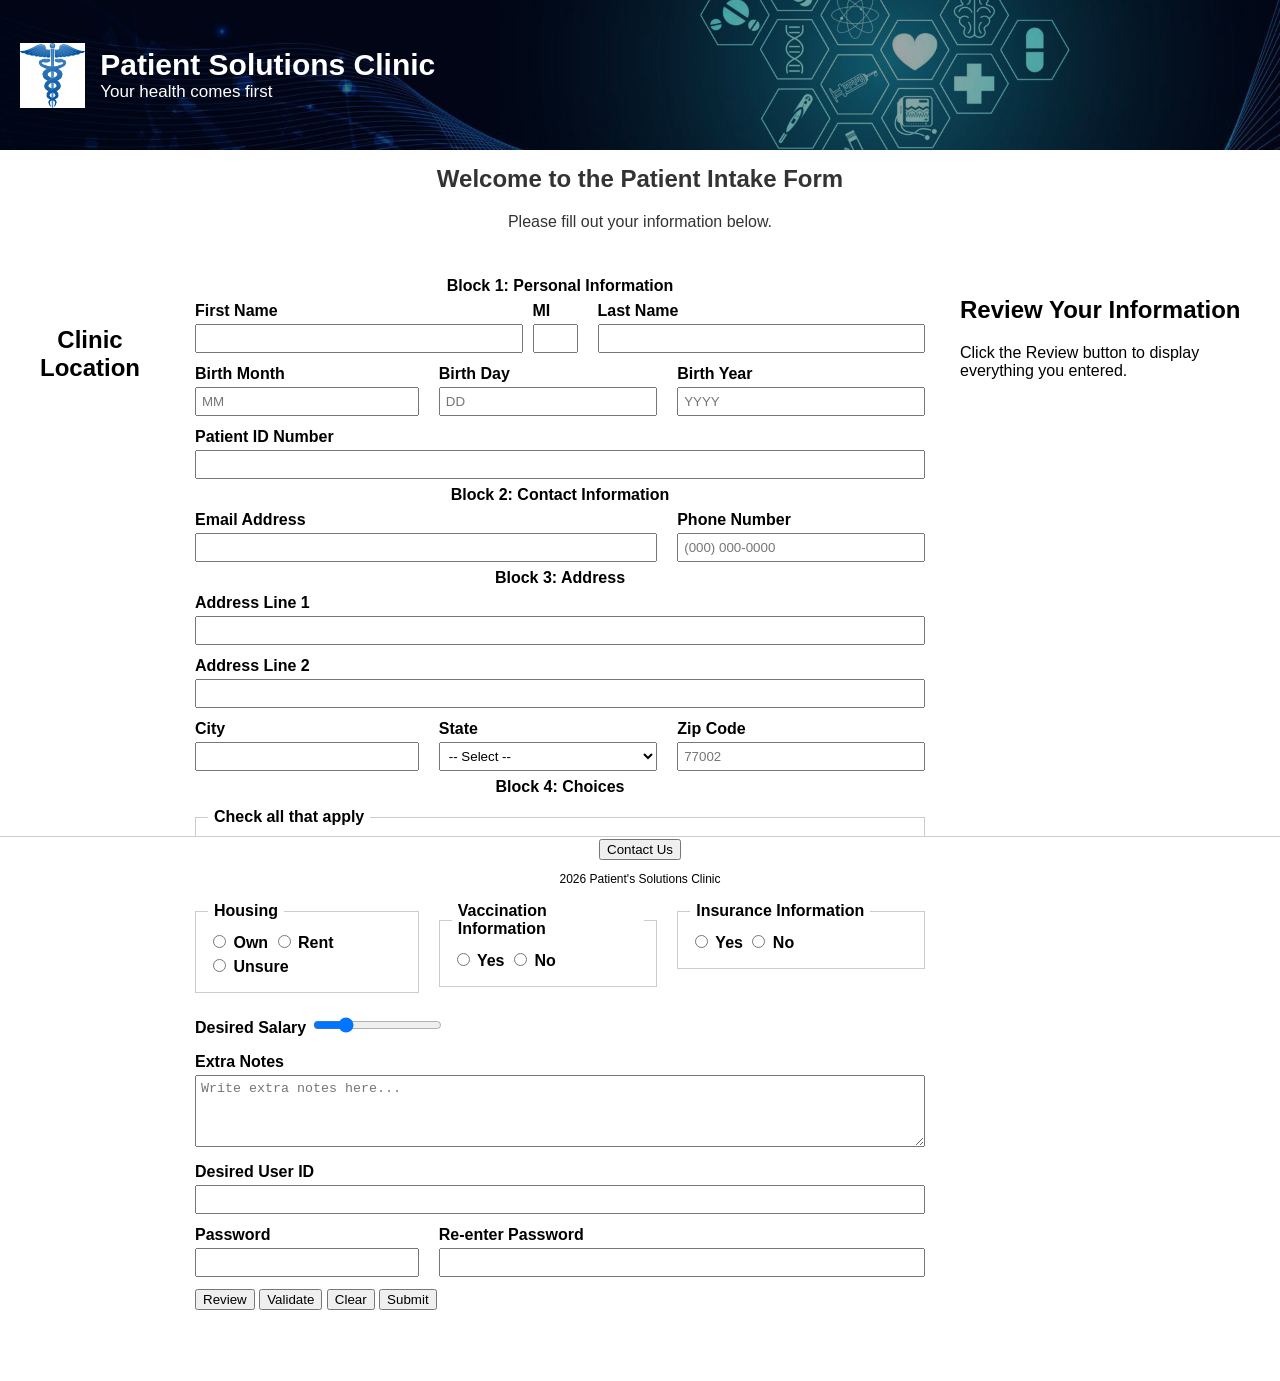
<file: index.html>
<!DOCTYPE html>
<html lang="en">
    
<head>
    <meta charset="UTF-8">
    <meta name="viewport" content="width=device-width, initial-scale=1.0">
    <!--
        Program name: registrationForm.html
        Author: Marco Viana Urrutia
        Date created: Feb/20/2026
        Date last edited: Apr/22/2026
        Version: 6.0
        Description: This is an intake form for new patients.
    -->
    <title>Patient Solutions Clinic</title>
    <link rel="icon" type="image/x-icon" href="Images/blue-med-symbol.jpg">
    <link rel="stylesheet" href="style.css">
    <script src="script.js" defer></script>
</head>

<body>
  <header>
    <div class="top">

        <!-- Background Overlay -->
        <div class="overlay"></div>

        <!-- Content inside header -->
        <div class="header-content">
            <img src="Images/blue-med-symbol.jpg" alt="Clinic Logo" class="logo">

            <div class="header-text">    
                <h1>Patient Solutions Clinic</h1>
                <p>Your health comes first</p>
            </div>
        </div>
    </div>
</header>

<!-- Main Section -->
<div class="middle">
    <h2>Welcome to the Patient Intake Form</h2>
    <p>Please fill out your information below.</p>
</div>

<main class="container">
    <section class="map-section">
    <h2>Clinic Location</h2>
    <iframe
        src="https://www.google.com/maps?q=University+of+Houston+Houston+TX&output=embed"
        width="100%"
        height="250"
        style="border:0;"
        loading="lazy">
    </iframe>
    </section>
    
    <section class="form-section">
        <form id="intakeForm" action="Information has been sent.html" method="get">
            <table>
                <tr>
    <section class="form-section">
  <form id="intakeForm" action="Information has been sent.html" method="get">
    <table>

      <tr>
        <th colspan="3">Block 1: Personal Information</th>
      </tr>

      <!-- NAME ROW -->
      <tr>
        <td colspan="3">
          <div class="name-row">

            <div class="name-field">
              <label for="firstName">First Name</label>
              <input
                id="firstName"
                name="firstName"
                type="text"
                maxlength="30"
                pattern="[A-Za-z'-]{1,30}"
                title="Enter your first name. Use 1 to 30 letters, apostrophes, or dashes only."
                required>
              <span class="error" id="firstNameError"></span>
            </div>

            <div class="mi-field">
              <label for="middleInitial">MI</label>
              <input
                id="middleInitial"
                name="middleInitial"
                type="text"
                class="mi"
                maxlength="1"
                pattern="[A-Za-z]?"
                title="Enter one letter for your middle initial, or leave it blank.">
              <span class="error" id="middleInitialError"></span>
            </div>

            <div class="name-field">
              <label for="lastName">Last Name</label>
              <input
                id="lastName"
                name="lastName"
                type="text"
                maxlength="30"
                pattern="[A-Za-z'-]{1,30}"
                title="Enter your last name. Use 1 to 30 letters, apostrophes, or dashes only."
                required>
              <span class="error" id="lastNameError"></span>
            </div>

          </div>
        </td>
      </tr>

      <!-- BIRTH DATE ROW -->
      <tr>
        <td>
          <label for="birthMonth">Birth Month</label>
          <input
            id="birthMonth"
            name="birthMonth"
            type="text"
            maxlength="2"
            pattern="^(0[1-9]|1[0-2])$"
            placeholder="MM"
            title="Enter the month using 2 digits, from 01 to 12."
            required>
          <span class="error" id="birthMonthError"></span>
        </td>

        <td>
          <label for="birthDay">Birth Day</label>
          <input
            id="birthDay"
            name="birthDay"
            type="text"
            maxlength="2"
            pattern="^(0[1-9]|[12][0-9]|3[01])$"
            placeholder="DD"
            title="Enter the day using 2 digits, from 01 to 31."
            required>
          <span class="error" id="birthDayError"></span>
        </td>

        <td>
          <label for="birthYear">Birth Year</label>
          <input
            id="birthYear"
            name="birthYear"
            type="text"
            maxlength="4"
            pattern="^[0-9]{4}$"
            placeholder="YYYY"
            title="Enter the year using 4 digits."
            required>
          <span class="error" id="birthYearError"></span>
        </td>
      </tr>

      <!-- PATIENT ID ROW -->
      <tr>
        <td colspan="3">
          <label for="patientId">Patient ID Number</label>
          <input
            id="patientId"
            name="patientId"
            type="password"
            pattern="^[0-9]{9}$"
            title="Enter a 9-digit patient ID number."
            required>
          <span class="error" id="patientIdError"></span>
        </td>
      </tr>

    <th colspan="3">Block 2: Contact Information</th>
</tr>

<tr>
    <td colspan="2">
        <label for="email">Email Address</label>
        <input
            id="email"
            name="email"
            type="email"
            pattern="^[a-zA-Z0-9._%+-]+@[a-z0-9.-]+\.[a-z]{2,}$"
            title="Enter email in the format name@domain.tld."
            required>
        <span class="error" id="emailError"></span>
    </td>

    <td>
        <label for="phone">Phone Number</label>
        <input
            id="phone"
            name="phone"
            type="tel"
            pattern="[0-9]{10}"
            placeholder="(000) 000-0000"
            title="Optional. Enter a 10-digit phone number.">
        <span class="error" id="phoneError"></span>
    </td>
</tr>

                   <tr>
    <th colspan="3">Block 3: Address</th>
</tr>

<tr>
    <td colspan="3">
        <label for="addr1">Address Line 1</label>
        <input
            id="addr1"
            name="addr1"
            type="text"
            minlength="2"
            maxlength="30"
            title="Required. Enter your address line 1 using 2 to 30 characters."
            required>
        <span class="error" id="addr1Error"></span>
    </td>
</tr>

<tr>
    <td colspan="3">
        <label for="addr2">Address Line 2</label>
        <input
            id="addr2"
            name="addr2"
            type="text"
            minlength="2"
            maxlength="30"
            title="Optional. If entered, use 2 to 30 characters.">
        <span class="error" id="addr2Error"></span>
    </td>
</tr>

<tr>
    <td>
        <label for="city">City</label>
        <input
            id="city"
            name="city"
            type="text"
            minlength="2"
            maxlength="30"
            pattern="[A-Za-z .'-]{2,30}"
            title="Enter your city using letters, spaces, apostrophes, or dashes (2–30 characters)."
            required>
        <span class="error" id="cityError"></span>
    </td>

    <td>
        <label for="state">State</label>
        <select id="state" name="state" title="Choose your state." required>
          <option value="">-- Select --</option>
        </select>
        <span class="error" id="stateError"></span>
    </td>

    <td>
        <label for="zip">Zip Code</label>
        <input
            id="zip"
            name="zip"
            type="text"
            maxlength="5"
            pattern="^[0-9]{5}$"
            placeholder="77002"
            title="Enter exactly 5 digits."
            required>
        <span class="error" id="zipError"></span>
    </td>
</tr>

          <tr>
    <th colspan="3">Block 4: Choices</th>
</tr>

<tr>
    <td colspan="3">
        <fieldset>
            <legend>Check all that apply</legend>
            <div class="inline-group">
                <label><input type="checkbox" name="history" value="Chicken Pox"> Chicken Pox</label>
                <label><input type="checkbox" name="history" value="Measles"> Measles</label>
                <label><input type="checkbox" name="history" value="Covid-19"> Covid-19</label>
                <label><input type="checkbox" name="history" value="Asthma"> Asthma</label>
                <label><input type="checkbox" name="history" value="Allergies"> Allergies</label>
            </div>
        </fieldset>
    </td>
</tr>

<tr>
    <td>
        <fieldset>
            <legend>Housing</legend>
            <label><input type="radio" name="housing" value="Own"> Own</label>
            <label><input type="radio" name="housing" value="Rent"> Rent</label>
            <label><input type="radio" name="housing" value="Unsure"> Unsure</label>
            <span class="error" id="housingError"></span>
        </fieldset>
    </td>

    <td>
        <fieldset>
            <legend>Vaccination Information</legend>
            <label><input type="radio" name="vaccinated" value="Yes"> Yes</label>
            <label><input type="radio" name="vaccinated" value="No"> No</label>
            <span class="error" id="vaccinatedError"></span>
        </fieldset>
    </td>

    <td>
        <fieldset>
            <legend>Insurance Information</legend>
            <label><input type="radio" name="insured" value="Yes"> Yes</label>
            <label><input type="radio" name="insured" value="No"> No</label>
            <span class="error" id="insuredError"></span>
        </fieldset>
    </td>
</tr>

<tr>
    <td colspan="3">
        <label for="salaryRange">Desired Salary</label>
        <input
            type="range"
            id="salaryRange"
            name="salaryRange"
            min="20000"
            max="200000"
            step="5000"
            value="60000"
            title="Move the slider to choose your desired salary.">
        <span id="salaryOutput"></span>
        <span class="error" id="salaryRangeError"></span>
    </td>
</tr>

<tr>
    <td colspan="3">
        <label for="notes">Extra Notes</label>
        <textarea
            id="notes"
            name="notes"
            rows="4"
            placeholder="Write extra notes here..."
            title="This box is optional. You can type extra information here."></textarea>
        <span class="error" id="notesError"></span>
    </td>
</tr>

<tr>
    <td colspan="3">
        <label for="userId">Desired User ID</label>
        <input
            id="userId"
            name="userId"
            type="text"
            pattern="^[A-Za-z][A-Za-z0-9_-]{4,19}$"
            title="Use 5 to 20 characters. Start with a letter. Use letters, numbers, underscores, or dashes only."
            required>
        <span class="error" id="userIdError"></span>
    </td>
</tr>

<tr>
    <td>
        <label for="password">Password</label>
        <input
            id="password"
            name="password"
            type="password"
            pattern="^(?=.*[a-z])(?=.*[A-Z])(?=.*[0-9]).{8,30}$"
            title="Password must be 8 to 30 characters and include at least one uppercase letter, one lowercase letter, and one number."
            required>
        <span class="error" id="passwordError"></span>
    </td>

    <td colspan="2">
        <label for="password2">Re-enter Password</label>
        <input
            id="password2"
            name="password2"
            type="password"
            title="Type the same password again."
            required>
        <span class="error" id="password2Error"></span>
    </td>
</tr>

<tr>
    <td colspan="3">
        <div class="actions">
            <button type="button" id="reviewBtn">Review</button>
            <button type="button" id="validateBtn">Validate</button>
            <button type="reset">Clear</button>
            <button type="submit" id="submitBtn">Submit</button>
        </div>
    </td>
</tr>
</table>

</form>
        </section>

        <section class="review-section">
            <h2>Review Your Information</h2>
            <p>Click the Review button to display everything you entered.</p>
            <div id="reviewContent"></div>
        </section>
    </main>
    <!-- Footer -->
    <footer>
    <div class="bottom">
        <div>
            <button type="button" onclick="alert('Phone Number: (555) 123-4567')">Contact Us</button>
        </div>
            <p class="hint">2026 Patient's Solutions Clinic</p>
        </div>
    </footer>
</body>
</html>
</file>
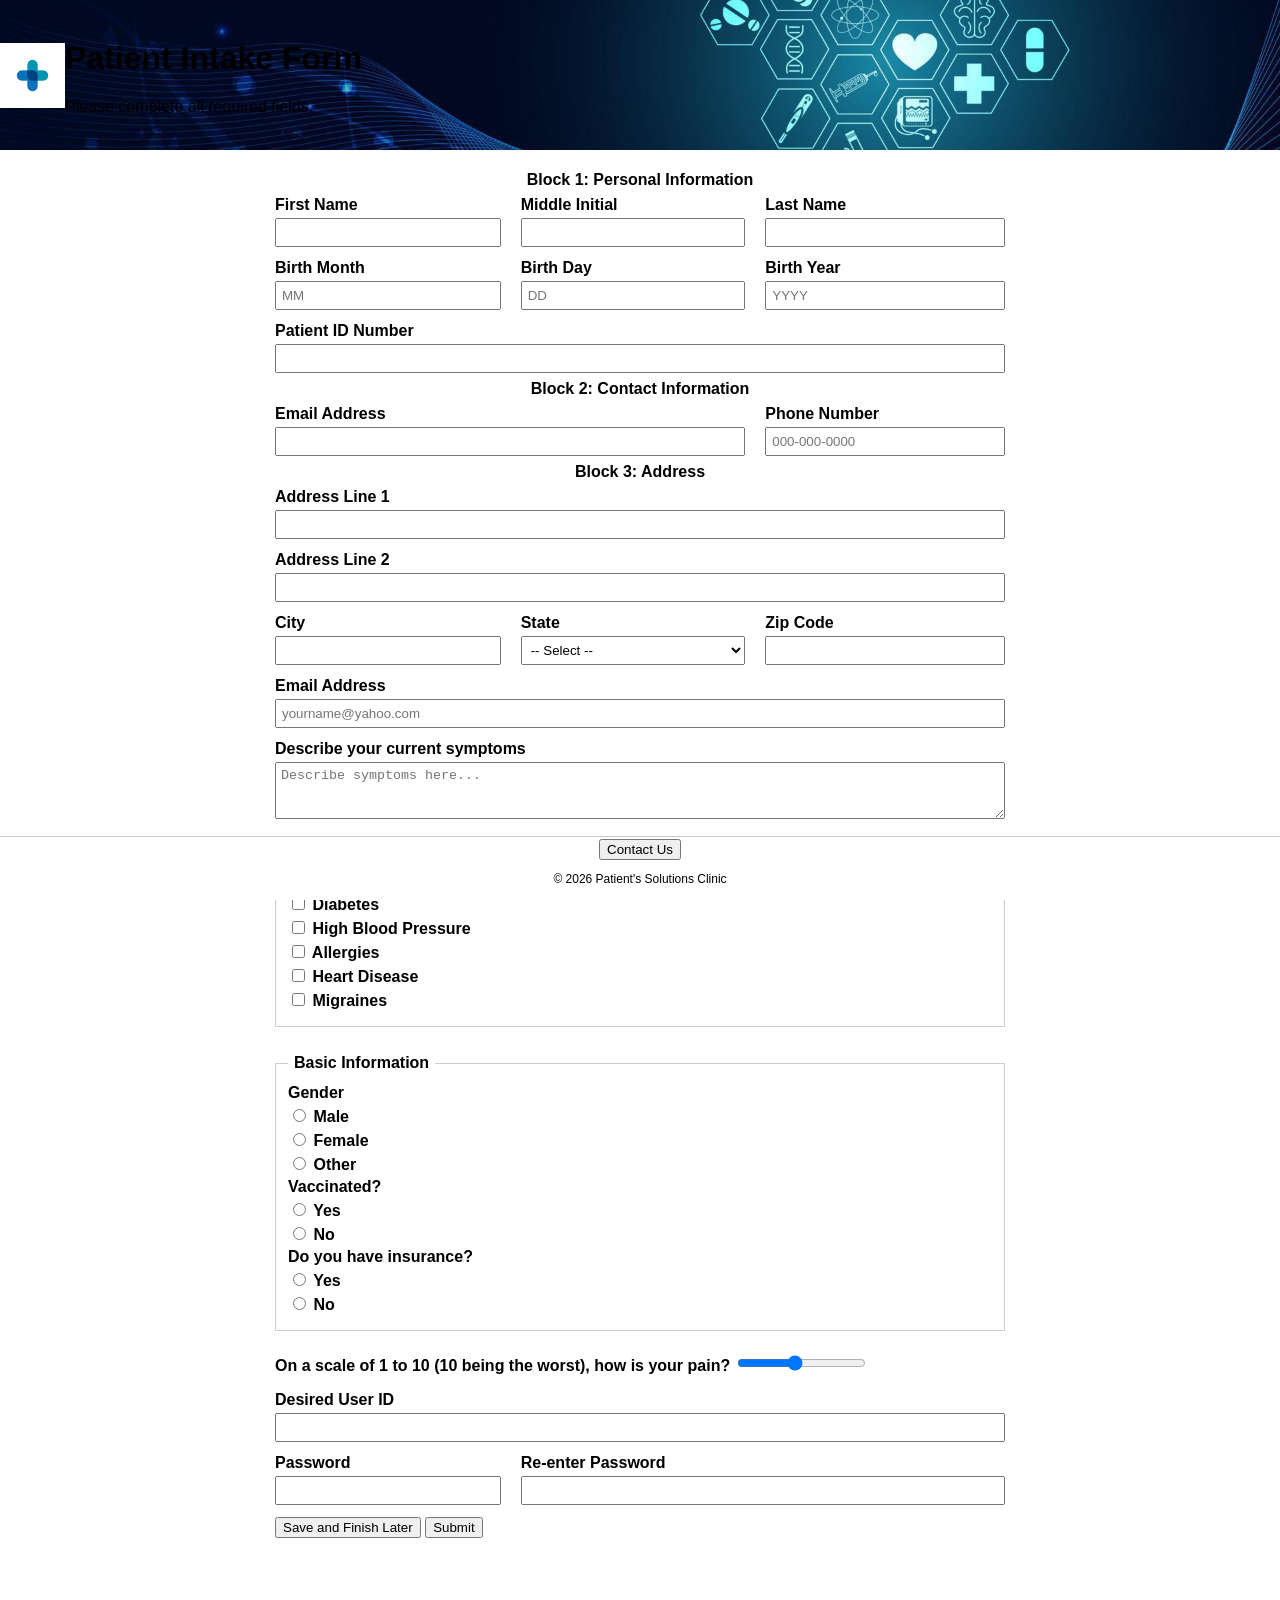
<file: blibli.html>
<!DOCTYPE html>
<html lang="en">
<head>
    <meta charset="UTF-8">
    <meta name="viewport" content="width=device-width, initial-scale=1.0">
    <!--CSS-->
    <link rel="stylesheet" href="style.css">
   
    <!--"Program name: registrationForm.html
        Author: Marco Viana Urrutia
        Date created: Feb/20/2026 
        Date last edited: The date you submitted it
        Version: 3.0
        Description: This is an intake form for new patients-->
     <title>Patient Solutions Clinic</title>
    <link rel="stylesheet" href="style.css">
    <script src="script.js" defer></script>
</head>
<body>
    <header>
        <div class="top">
            <img src="/Images/Healtcare Logo.png" alt="Clinic Logo" class="logo">
            <div>
                <h1>Patient Intake Form</h1>
                <p>Please complete all required fields.</p>
            </div>
        </div>
    </header>

    <main class="container">
        <section class="form-section">
            <form id="patientForm" action="Information has been sent.html" method="get">
                <table>
                    <tr>
                        <th colspan="3">Block 1: Personal Information</th>
                    </tr>

                    <tr>
                        <td>
                            <label for="firstName">First Name</label>
                            <input
                                id="firstName"
                                name="firstName"
                                type="text"
                                maxlength="30"
                                pattern=".{1,30}"
                                title="Enter your first name. It must be between 1 and 30 characters."
                                required>
                            <span class="error" id="firstNameError"></span>
                        </td>

                        <td>
                            <label for="middleInitial">Middle Initial</label>
                            <input
                                id="middleInitial"
                                name="middleInitial"
                                type="text"
                                maxlength="1"
                                pattern="[A-Za-z]?"
                                title="Enter one letter for your middle initial, or leave it blank.">
                            <span class="error" id="middleInitialError"></span>
                        </td>

                        <td>
                            <label for="lastName">Last Name</label>
                            <input
                                id="lastName"
                                name="lastName"
                                type="text"
                                maxlength="30"
                                pattern=".{1,30}"
                                title="Enter your last name. It must be between 1 and 30 characters."
                                required>
                            <span class="error" id="lastNameError"></span>
                        </td>
                    </tr>

                    <tr>
                        <td>
                            <label for="birthMonth">Birth Month</label>
                            <input
                                id="birthMonth"
                                name="birthMonth"
                                type="text"
                                maxlength="2"
                                pattern="0[1-9]|1[0-2]"
                                placeholder="MM"
                                title="Enter the month using 2 digits, from 01 to 12."
                                required>
                            <span class="error" id="birthMonthError"></span>
                        </td>

                        <td>
                            <label for="birthDay">Birth Day</label>
                            <input
                                id="birthDay"
                                name="birthDay"
                                type="text"
                                maxlength="2"
                                pattern="0[1-9]|[12][0-9]|3[01]"
                                placeholder="DD"
                                title="Enter the day using 2 digits, from 01 to 31."
                                required>
                            <span class="error" id="birthDayError"></span>
                        </td>

                        <td>
                            <label for="birthYear">Birth Year</label>
                            <input
                                id="birthYear"
                                name="birthYear"
                                type="text"
                                maxlength="4"
                                pattern="[0-9]{4}"
                                placeholder="YYYY"
                                title="Enter the year using 4 digits."
                                required>
                            <span class="error" id="birthYearError"></span>
                        </td>
                    </tr>

                    <tr>
                        <td colspan="3">
                            <label for="patientId">Patient ID Number</label>
                            <input
                                id="patientId"
                                name="patientId"
                                type="password"
                                pattern="[0-9]{4,12}"
                                title="Enter a patient ID number using 4 to 12 digits."
                                required>
                            <span class="error" id="patientIdError"></span>
                        </td>
                    </tr>

                    <tr>
                        <th colspan="3">Block 2: Contact Information</th>
                    </tr>

                    <tr>
                        <td colspan="2">
                            <label for="email">Email Address</label>
                            <input
                                id="email"
                                name="email"
                                type="email"
                                title="Enter your email address."
                                required>
                            <span class="error" id="emailError"></span>
                        </td>

                        <td>
                            <label for="phone">Phone Number</label>
                            <input
                                id="phone"
                                name="phone"
                                type="tel"
                                pattern="[0-9]{3}-[0-9]{3}-[0-9]{4}"
                                placeholder="000-000-0000"
                                title="Enter your phone number in the format 000-000-0000."
                                required>
                            <span class="error" id="phoneError"></span>
                        </td>
                    </tr>

                    <tr>
                        <th colspan="3">Block 3: Address</th>
                    </tr>

                    <tr>
                        <td colspan="3">
                            <label for="addr1">Address Line 1</label>
                            <input
                                id="addr1"
                                name="addr1"
                                type="text"
                                minlength="2"
                                maxlength="30"
                                title="Enter your address line 1. Use 2 to 30 characters."
                                required>
                            <span class="error" id="addr1Error"></span>
                        </td>
                    </tr>

                    <tr>
                        <td colspan="3">
                            <label for="addr2">Address Line 2</label>
                            <input
                                id="addr2"
                                name="addr2"
                                type="text"
                                minlength="2"
                                maxlength="30"
                                title="Optional. If entered, use 2 to 30 characters.">
                            <span class="error" id="addr2Error"></span>
                        </td>
                    </tr>

                    <tr>
                        <td>
                            <label for="city">City</label>
                            <input
                                id="city"
                                name="city"
                                type="text"
                                minlength="2"
                                maxlength="30"
                                title="Enter your city. Use 2 to 30 characters."
                                required>
                            <span class="error" id="cityError"></span>
                        </td>

          <td>
            <label for="state">State</label>
            <select id="state" name="state" required>
              <option value="">-- Select --</option>
              <option value="AL">Alabama</option>
              <option value="AK">Alaska</option>
              <option value="AZ">Arizona</option>
              <option value="AR">Arkansas</option>
              <option value="CA">California</option>
              <option value="CO">Colorado</option>
              <option value="CT">Connecticut</option>
              <option value="DE">Delaware</option>
              <option value="DC">District of Columbia</option>
              <option value="FL">Florida</option>
              <option value="GA">Georgia</option>
              <option value="HI">Hawaii</option>
              <option value="ID">Idaho</option>
              <option value="IL">Illinois</option>
              <option value="IN">Indiana</option>
              <option value="IA">Iowa</option>
              <option value="KS">Kansas</option>
              <option value="KY">Kentucky</option>
              <option value="LA">Louisiana</option>
              <option value="ME">Maine</option>
              <option value="MD">Maryland</option>
              <option value="MA">Massachusetts</option>
              <option value="MI">Michigan</option>
              <option value="MN">Minnesota</option>
              <option value="MS">Mississippi</option>
              <option value="MO">Missouri</option>
              <option value="MT">Montana</option>
              <option value="NE">Nebraska</option>
              <option value="NV">Nevada</option>
              <option value="NH">New Hampshire</option>
              <option value="NJ">New Jersey</option>
              <option value="NM">New Mexico</option>
              <option value="NY">New York</option>
              <option value="NC">North Carolina</option>
              <option value="ND">North Dakota</option>
              <option value="OH">Ohio</option>
              <option value="OK">Oklahoma</option>
              <option value="OR">Oregon</option>
              <option value="PA">Pennsylvania</option>
              <option value="RI">Rhode Island</option>
              <option value="SC">South Carolina</option>
              <option value="SD">South Dakota</option>
              <option value="TN">Tennessee</option>
              <option value="TX">Texas</option>
              <option value="UT">Utah</option>
              <option value="VT">Vermont</option>
              <option value="VA">Virginia</option>
              <option value="WA">Washington</option>
              <option value="WV">West Virginia</option>
              <option value="WI">Wisconsin</option>
              <option value="WY">Wyoming</option>
              <option value="PR">Puerto Rico</option>
            </select>
          </td>

          <td>
            <label for="zip">Zip Code</label>
            <input
              id="zip"
              name="zip"
              type="text"
              minlength="5"
              maxlength="10"/>
          </td>
        </tr>

        <tr>
          <td colspan="3">
            <label for="email">Email Address</label>
            <input id="email" name="email" type="email" placeholder="yourname@yahoo.com" required />
          </td>
        </tr>

        <tr>
          <td colspan="3">
            <label for="symptoms">Describe your current symptoms</label>
            <textarea id="symptoms" name="symptoms" rows="3" cols="50" placeholder="Describe symptoms here..." required></textarea>
          </td>
        </tr>

        <tr>
          <td colspan="3">
            <fieldset>
              <legend>Select all that apply</legend>

              <div class="inline-group">
                <div>
                  <label><input type="checkbox" name="history" value="asthma" /> Asthma</label><br />
                  <label><input type="checkbox" name="history" value="diabetes" /> Diabetes</label><br />
                  <label><input type="checkbox" name="history" value="hypertension" /> High Blood Pressure</label>
                </div>
                <div>
                  <label><input type="checkbox" name="history" value="allergies" /> Allergies</label><br />
                  <label><input type="checkbox" name="history" value="heart_disease" /> Heart Disease</label><br />
                  <label><input type="checkbox" name="history" value="migraine" /> Migraines</label>
                </div>
              </div>
            </fieldset>
          </td>
        </tr>

        <tr>
          <td colspan="3">
            <fieldset>
              <legend>Basic Information</legend>

              <div class="inline-group">
                <div>
                  <label>Gender</label><br />
                  <label><input type="radio" name="gender" value="male" required /> Male</label><br />
                  <label><input type="radio" name="gender" value="female" /> Female</label><br />
                  <label><input type="radio" name="gender" value="other" /> Other</label>
                </div>

                <div>
                  <label>Vaccinated?</label><br />
                  <label><input type="radio" name="vaccinated" value="yes" required /> Yes</label><br />
                  <label><input type="radio" name="vaccinated" value="no" /> No</label>
                </div>

                <div>
                  <label>Do you have insurance?</label><br />
                  <label><input type="radio" name="insured" value="yes" required /> Yes</label><br />
                  <label><input type="radio" name="insured" value="no" /> No</label>
                </div>
              </div>
            </fieldset>
          </td>
        </tr>

        <tr>
          <td colspan="3">
            <label for="healthScale">On a scale of 1 to 10 (10 being the worst), how is your pain?</label>
            <input id="healthScale" name="healthScale" type="range" min="1" max="10" value="5" />
          </td>
        </tr>

        <tr>
          <td colspan="3">
            <label for="userId">Desired User ID</label>
            <input id="userId" name="userId" type="text" maxlength="20" required />
          </td>
        </tr>

        <tr>
          <td>
            <label for="password">Password</label>
            <input id="password" name="password" type="password" required />
          </td>
          <td colspan="2">
            <label for="password2">Re-enter Password</label>
            <input id="password2" name="password2" type="password" required />
          </td>
        </tr>

        <tr>
          <td colspan="3">
            <div class="actions">
              <button type="save" onclick="alert('Information have been saved')">Save and Finish Later</button>
              <button type="submit" onclick="alert('Thank you for submiting your information')">Submit</button>
            </div>
          </td>
        </tr>
      </table>
    </form>
  </div>
  <!-- Footer -->
<footer>
  <div class="bottom">
    <div>
      <button type="button" onclick="alert('Phone Number: (555) 123-4567')">Contact Us</button>
    </div>
    <p class="hint">&copy; 2026 Patient's Solutions Clinic</p>
  </div>
  </footer>
</body> 
</html>
</file>
<file: style.css>
/* GENERAL */
body {
  font-family: Arial, sans-serif;
  margin: 0;
  padding: 0 0 45px 0;
}

/* HEADER */
.top {
  position: sticky;
  top: 0;
  z-index: 1000;

  height: 150px;

  background-image: url("Images/background.jpg");
  background-size: cover;
  background-position: center;
  background-repeat: no-repeat;

  display: flex;
  align-items: center;
}

/* DARK OVERLAY */
.overlay {
  position: absolute;
  inset: 0;
  background: rgba(0, 0, 0, 0.35);
  z-index: 1;
}

/* HEADER CONTENT */
.header-content {
  position: relative;
  z-index: 2;

  display: flex;
  align-items: center;
  gap: 15px;

  width: 100%;
  padding: 0 20px;
}

/* LOGO */
.logo {
  height: 65px;
  width: auto;
}

/* HEADER TEXT */
.header-text {
  color: white;
}

.header-text h1 {
  margin: 0;
  font-size: 30px;
}

.header-text p {
  margin: 0;
  font-size: 17px;
}

/* INTRO SECTION */
.middle {
  text-align: center;
  color: #333;
  margin: 0;
  padding: 15px 30px 5px;
}

.middle h2 {
  margin: 0 0 18px;
}

.middle p {
  margin: 20px 0;
}

/* FORM AREA */
.container {
  display: flex;
  justify-content: center;
  align-items: flex-start;
  gap: 25px;

  width: fit-content;
  max-width: 100%;
  margin: 0 auto;
  padding: 20px;
}

/* FORM */
.form-section {
  width: 750px;
}

/* REVIEW BOX */
.review-section {
  width: 300px;
  flex-shrink: 0;
}

/* TABLE */
table {
  width: 100%;
  border-collapse: collapse;
  margin-top: 0;
}

td {
  padding: 6px 10px;
  vertical-align: top;
}

label {
  display: inline-block;
  margin-bottom: 4px;
  font-weight: 600;
}

/* INPUTS */
input[type="text"],
input[type="email"],
input[type="password"],
input[type="tel"],
select,
textarea {
  width: 100%;
  padding: 5px;
  box-sizing: border-box;
}

/* NAME ROW */
.name-row {
  display: flex;
  align-items: flex-end;
  gap: 10px;
}

.name-field {
  flex: 1;
}

.mi-field {
  flex: 0 0 55px;
}

input.mi {
  width: 45px;
  text-align: center;
}

/* FIELDSET */
fieldset {
  border: 1px solid #ccc;
  margin: 5px 0 10px;
  padding: 12px;
}

legend {
  padding: 0 6px;
  font-weight: 700;
}

/* FOOTER */
footer,
.bottom {
  position: fixed;
  bottom: 0;
  left: 0;
  z-index: 1000;

  width: 100%;

  background-color: white;
  border-top: 1px solid #ccc;

  padding: 2px 0;
  text-align: center;
  font-size: 12px;
}

/* MAP SECTION */
.map-section {
  width: 80%;
  margin: 30px auto;
}

.map-section h2 {
  text-align: center;
  margin-bottom: 15px;
}
</file>
